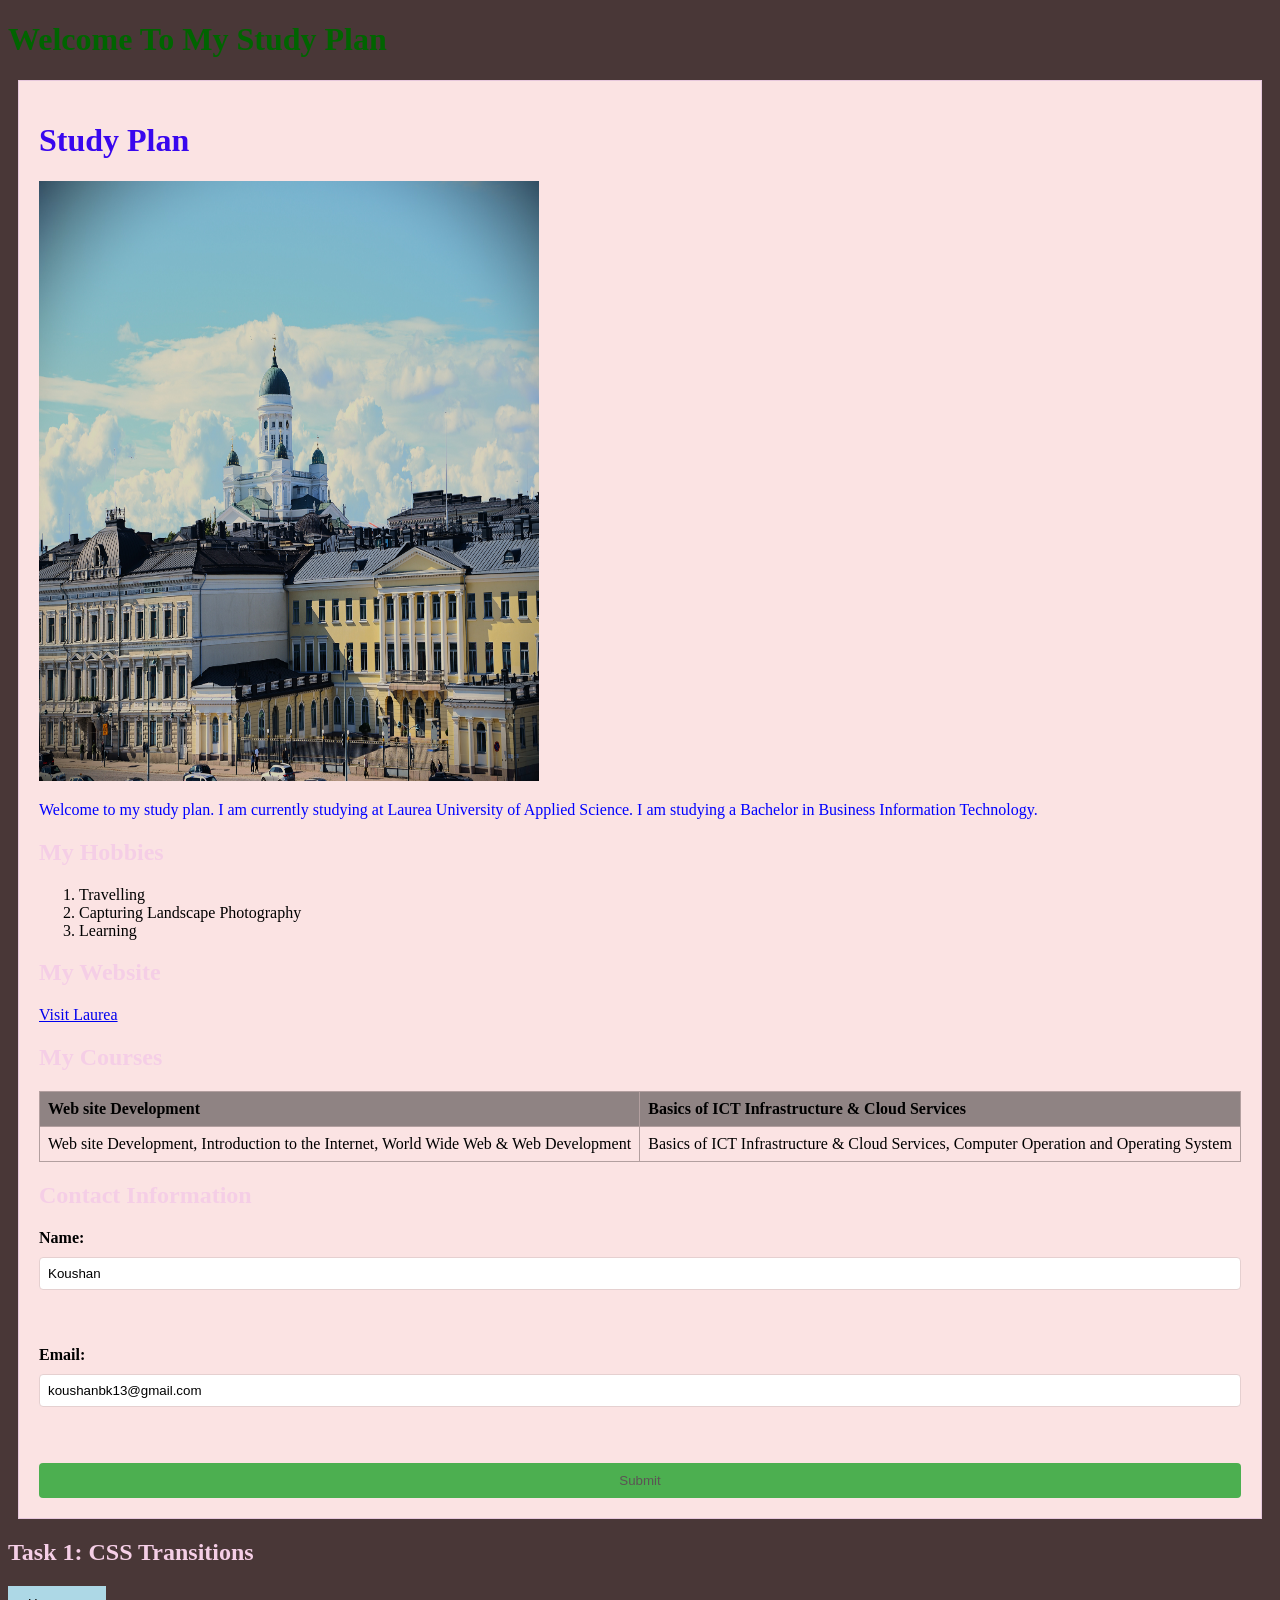
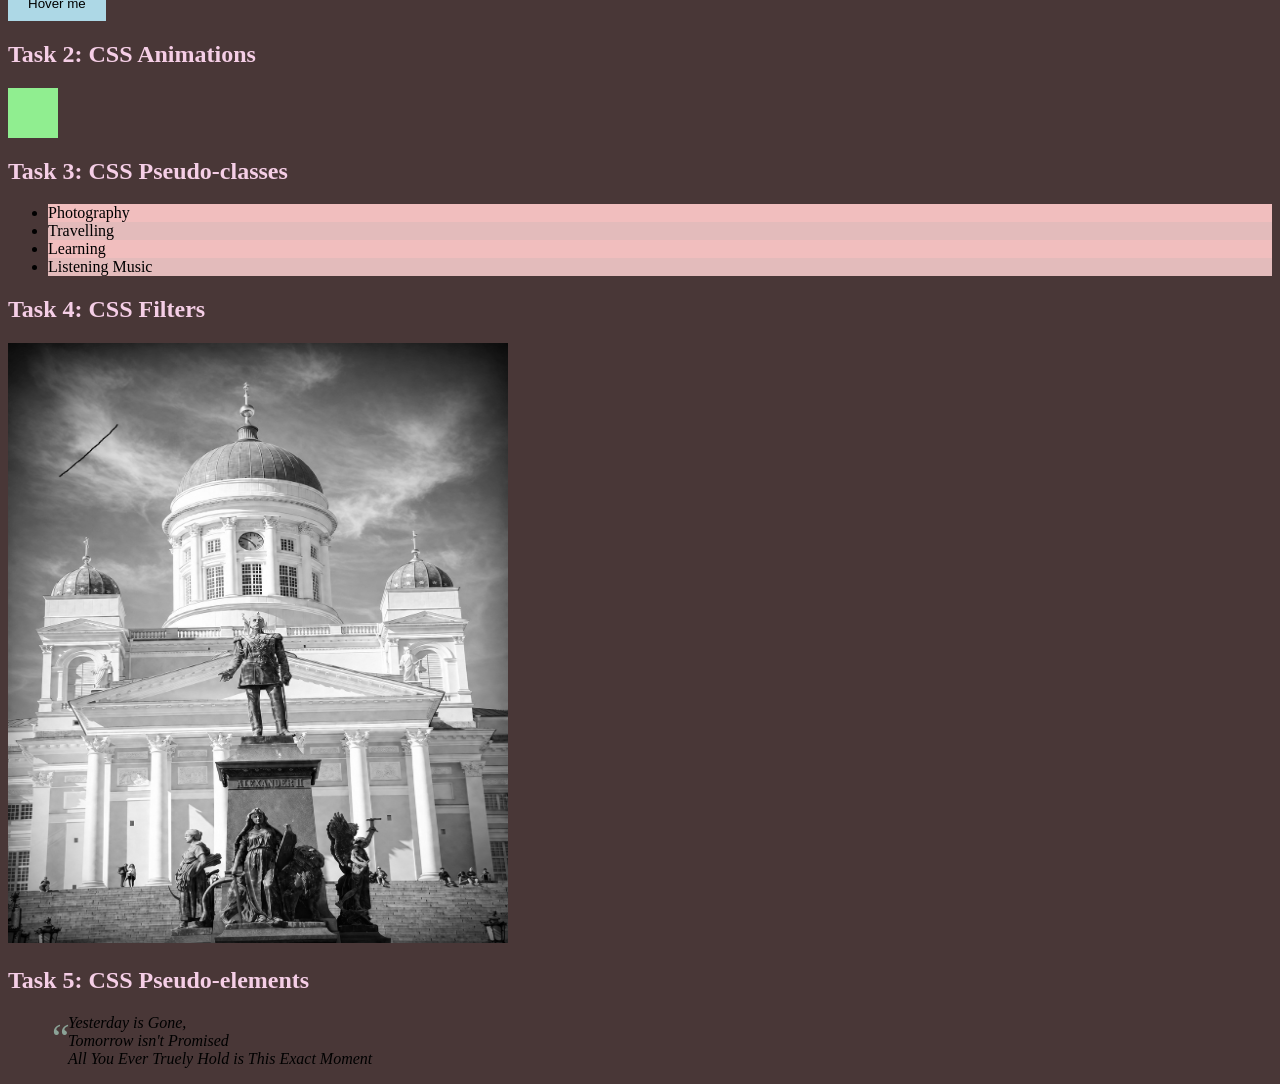
<file: WS03/index.html>
<!DOCTYPE html>
<html lang="en">

<head>
    <meta charset="UTF-8">
    <meta name="viewport" content="width=device-width, initial-scale=1.0">
    <title>Koushan's Portfolio</title>
    <style>
        h1 {
            color: rgb(57, 7, 238);
        }

        p {
            color: black;
        }
    </style>
    <link rel="stylesheet" href="styles.css">
</head>

<body>
    <h1 style="color: darkgreen;">Welcome To My Study Plan</h1>
    <div class="content-box">
        <h1>Study Plan</h1>

        <img src="images/image1.jpg" style="width: 500px; height: 600px;" alt="Image of a church">
        <p>Welcome to my study plan. I am currently studying at Laurea University of Applied Science. I am studying a
            Bachelor in Business Information Technology.</p>
        <h2>My Hobbies</h2>
        <ol>
            <li>Travelling</li>
            <li>Capturing Landscape Photography</li>
            <li>Learning</li>
        </ol>
        <h2>My Website</h2>
        <a href="https://www.laurea.fi">Visit Laurea</a>
        <h2>My Courses</h2>
        <table>
            <tr>
                <th>Web site Development</th>
                <th>Basics of ICT Infrastructure & Cloud Services</th>
            </tr>
            <tr>
                <td>Web site Development, Introduction to the Internet, World Wide Web & Web Development</td>
                <td>Basics of ICT Infrastructure & Cloud Services, Computer Operation and Operating System</td>
            </tr>
        </table>
        <h2>Contact Information</h2>
        <form>
            <label for="name">Name:</label>
            <input type="text" id="name" name="name" value="Koushan"><br><br>

            <label for="email">Email:</label>
            <input type="email" id="email" name="email" value="koushanbk13@gmail.com"><br><br>

            <input type="submit" value="Submit">
        </form>
    </div>

    <h2>Task 1: CSS Transitions</h2>
    <button class="transition-button">Hover me</button>

    <h2>Task 2: CSS Animations</h2>
    <div class="animation-box"></div>

    <h2>Task 3: CSS Pseudo-classes</h2>
    <ul class="pseudo-list">
        <li>Photography</li>
        <li>Travelling</li>
        <li>Learning</li>
        <li>Listening Music</li>
    </ul>

    <h2>Task 4: CSS Filters</h2>
    <img src="./images/image2.jpg" class="filter-image" style="width: 500px; height: 600px;" alt="Image of a church">

    <h2>Task 5: CSS Pseudo-elements</h2>
    <blockquote class="quote">
        Yesterday is Gone,<br>
        Tomorrow isn't Promised<br>
        All You Ever Truely Hold is This Exact Moment
    </blockquote>
</body>

</html>
</file>
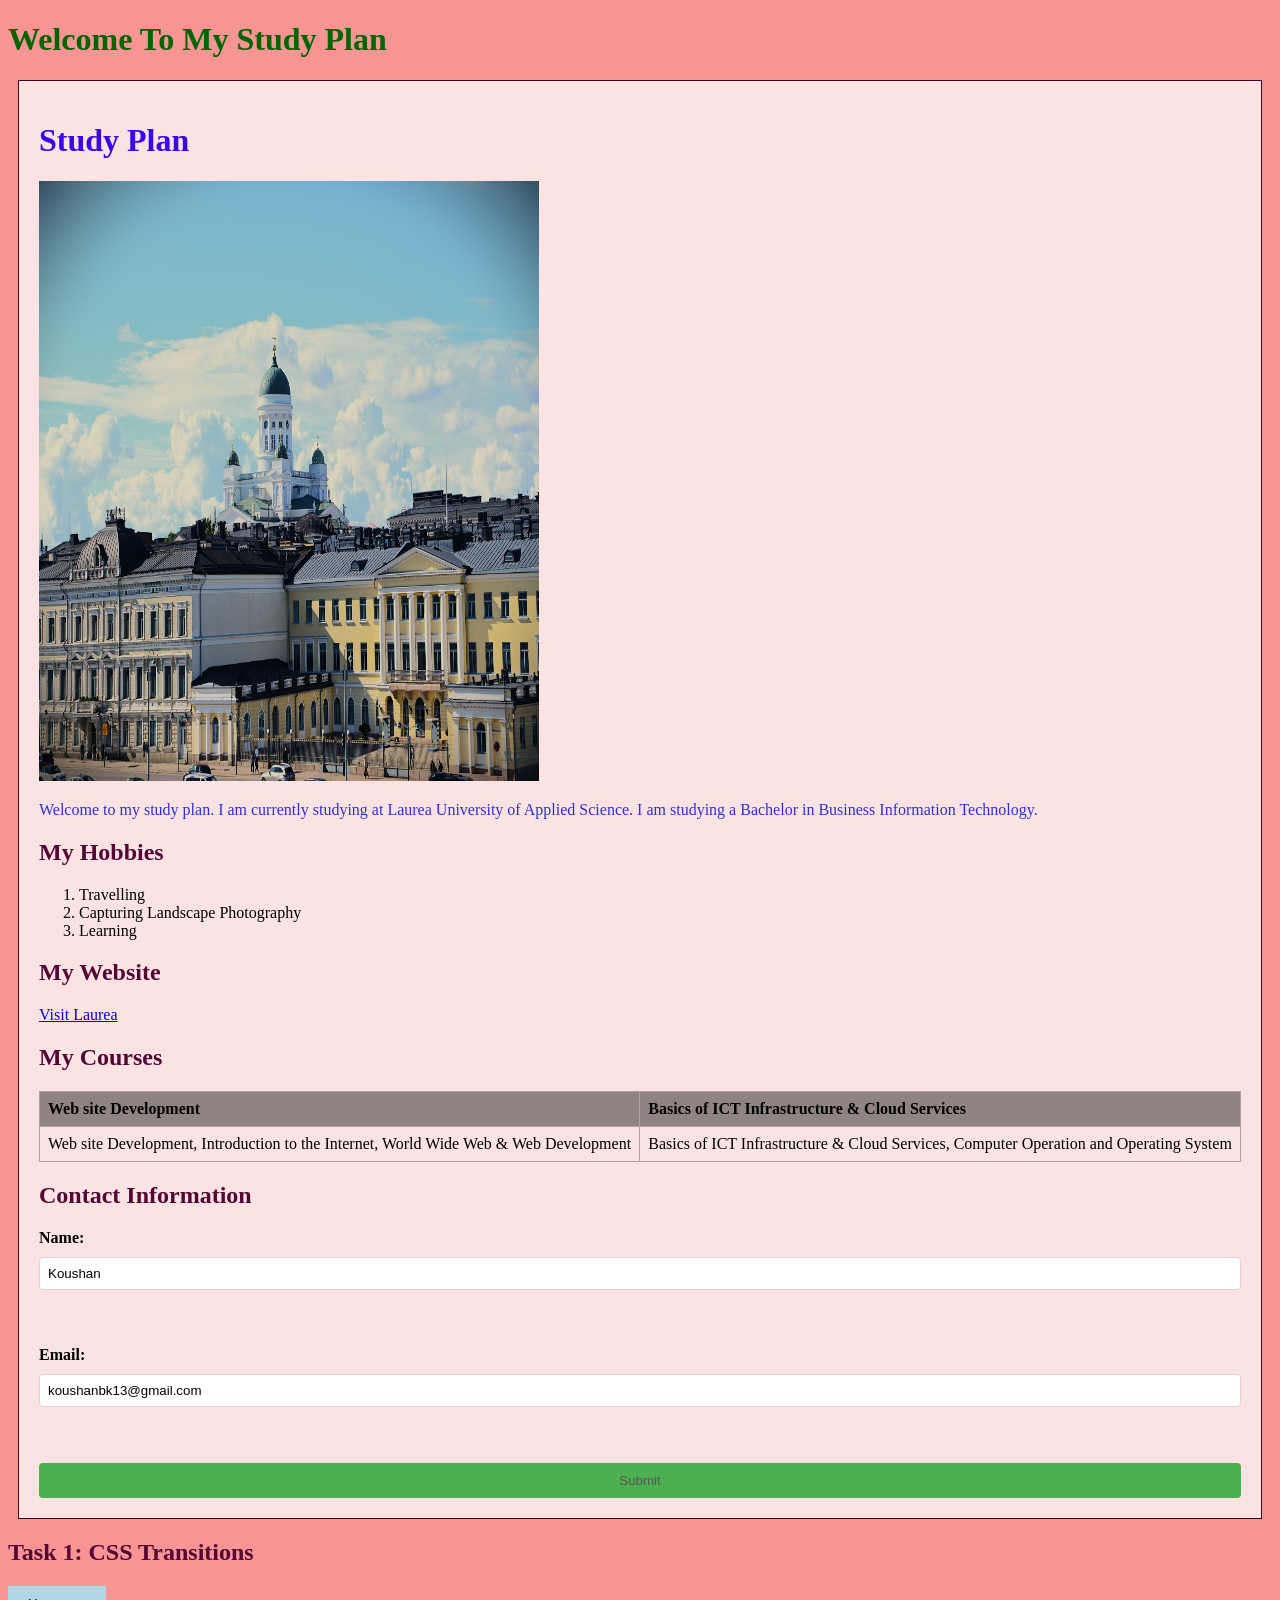
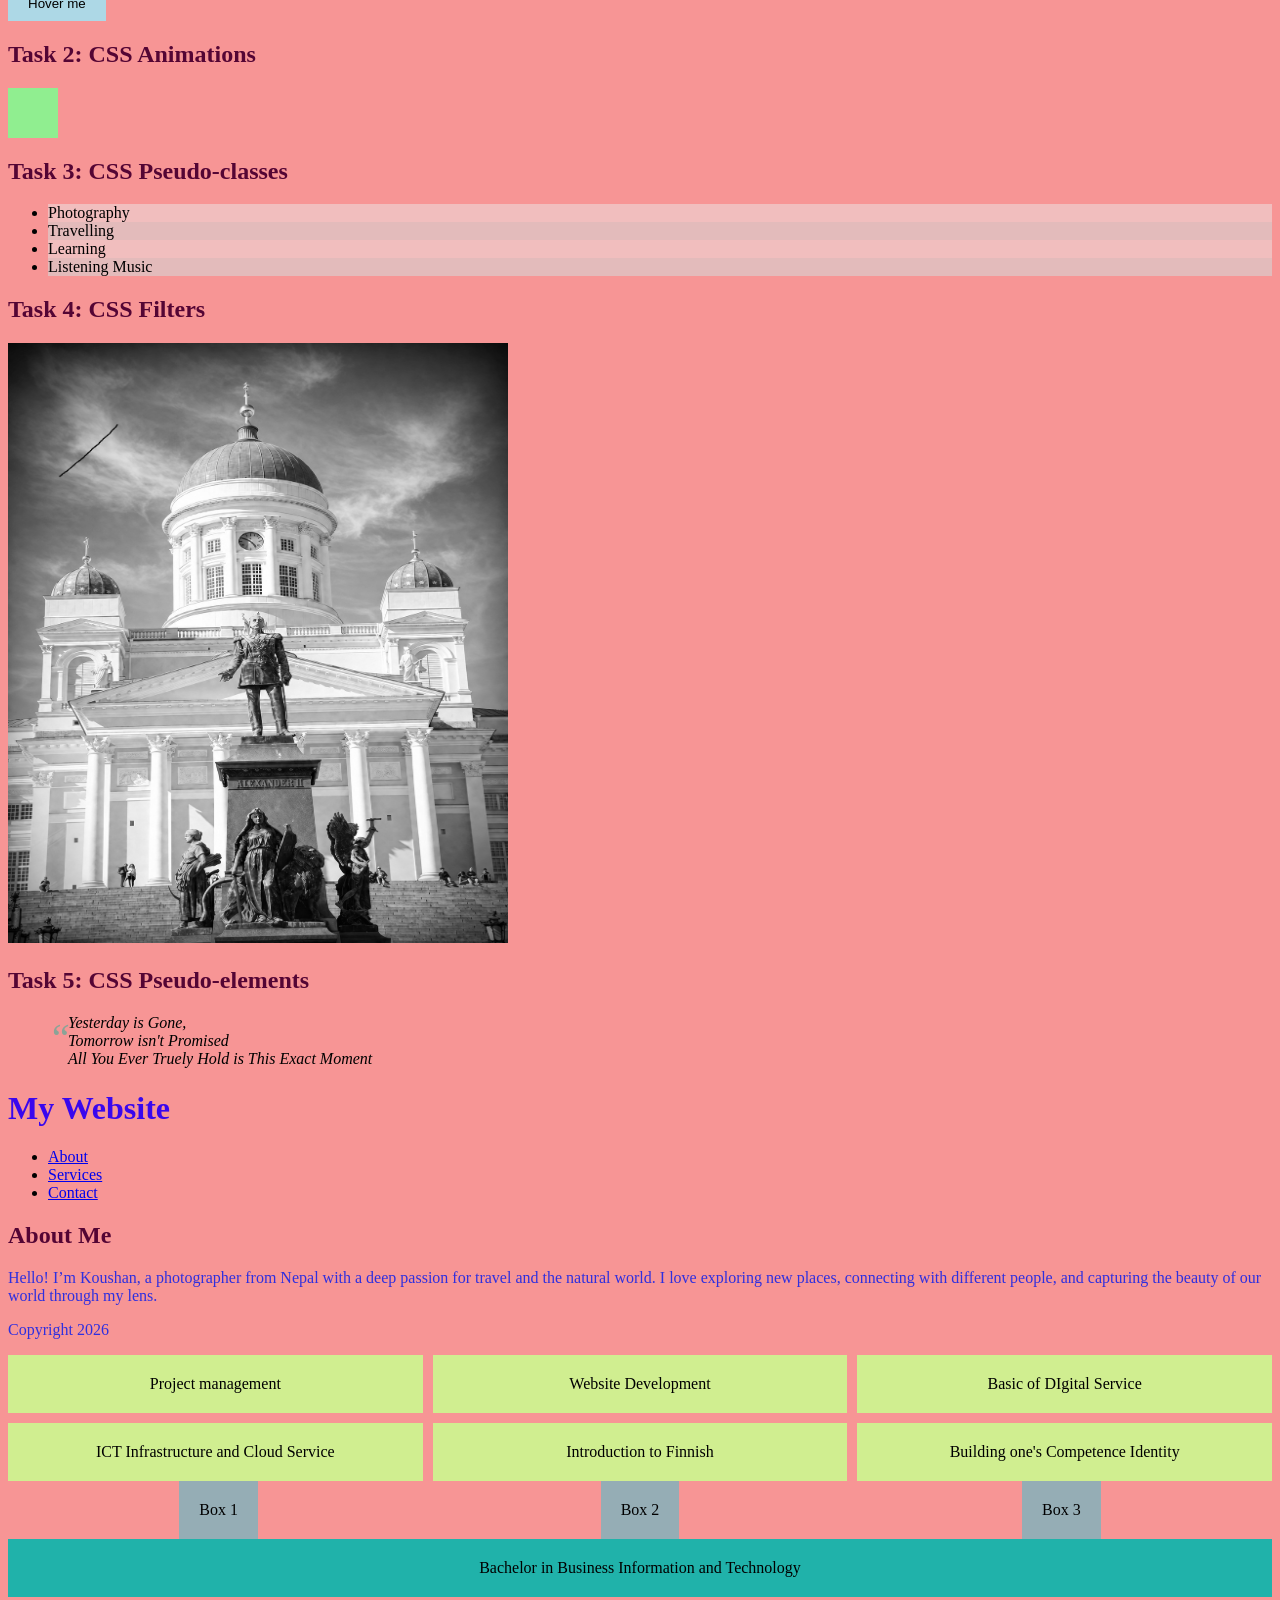
<file: WS04/index.html>
<!DOCTYPE html>
<html lang="en">

<head>
    <meta charset="UTF-8">
    <meta name="viewport" content="width=device-width, initial-scale=1.0">
    <title>Koushan's Portfolio</title>
    <style>
        h1 {
            color: rgb(57, 7, 238);
        }

        p {
            color: black;
        }
    </style>
    <link rel="stylesheet" href="styles.css">
</head>

<body>
    <h1 style="color: darkgreen;">Welcome To My Study Plan</h1>
    <div class="content-box">
        <h1>Study Plan</h1>

        <img src="images/image1.jpg" style="width: 500px; height: 600px;" alt="Image of a church">
        <p>Welcome to my study plan. I am currently studying at Laurea University of Applied Science. I am studying a
            Bachelor in Business Information Technology.</p>
        <h2>My Hobbies</h2>
        <ol>
            <li>Travelling</li>
            <li>Capturing Landscape Photography</li>
            <li>Learning</li>
        </ol>
        <h2>My Website</h2>
        <a href="https://www.laurea.fi">Visit Laurea</a>
        <h2>My Courses</h2>
        <table>
            <tr>
                <th>Web site Development</th>
                <th>Basics of ICT Infrastructure & Cloud Services</th>
            </tr>
            <tr>
                <td>Web site Development, Introduction to the Internet, World Wide Web & Web Development</td>
                <td>Basics of ICT Infrastructure & Cloud Services, Computer Operation and Operating System</td>
            </tr>
        </table>
        <h2>Contact Information</h2>
        <form>
            <label for="name">Name:</label>
            <input type="text" id="name" name="name" value="Koushan"><br><br>

            <label for="email">Email:</label>
            <input type="email" id="email" name="email" value="koushanbk13@gmail.com"><br><br>

            <input type="submit" value="Submit">
        </form>
    </div>

    <h2>Task 1: CSS Transitions</h2>
    <button class="transition-button">Hover me</button>

    <h2>Task 2: CSS Animations</h2>
    <div class="animation-box"></div>

    <h2>Task 3: CSS Pseudo-classes</h2>
    <ul class="pseudo-list">
        <li>Photography</li>
        <li>Travelling</li>
        <li>Learning</li>
        <li>Listening Music</li>
    </ul>

    <h2>Task 4: CSS Filters</h2>
    <img src="./images/image2.jpg" class="filter-image" style="width: 500px; height: 600px;" alt="Image of a church">

    <h2>Task 5: CSS Pseudo-elements</h2>
    <blockquote class="quote">
        Yesterday is Gone,<br>
        Tomorrow isn't Promised<br>
        All You Ever Truely Hold is This Exact Moment
    </blockquote>

    <header>
        <h1>My Website</h1>
        <nav>
            <ul>
                <li><a href="#about">About</a></li>
                <li><a href="#services">Services</a></li>
                <li><a href="#contact">Contact</a></li>
            </ul>
        </nav>
    </header>

    <main>
        <section id="about">
            <h2>About Me</h2>
            <p>Hello! I’m Koushan, a photographer from Nepal with a deep passion for travel and the natural world. I
                love exploring new
                places, connecting with different people, and capturing the beauty of our world through my lens.</p>
        </section>
    </main>

    <footer>
        <p>Copyright 2026</p>
    </footer>

    <div class="grid-container">
        <div class="grid-item">Project management</div>
        <div class="grid-item">Website Development</div>
        <div class="grid-item">Basic of DIgital Service</div>
        <div class="grid-item">ICT Infrastructure and Cloud Service</div>
        <div class="grid-item">Introduction to Finnish</div>
        <div class="grid-item">Building one's Competence Identity</div>
    </div>

    <div class="flex-container">
        <div class="box">Box 1</div>
        <div class="box">Box 2</div>
        <div class="box">Box 3</div>
    </div>

    <div class="responsive-box">Bachelor in Business Information and Technology</div>

</body>

</html>
</file>
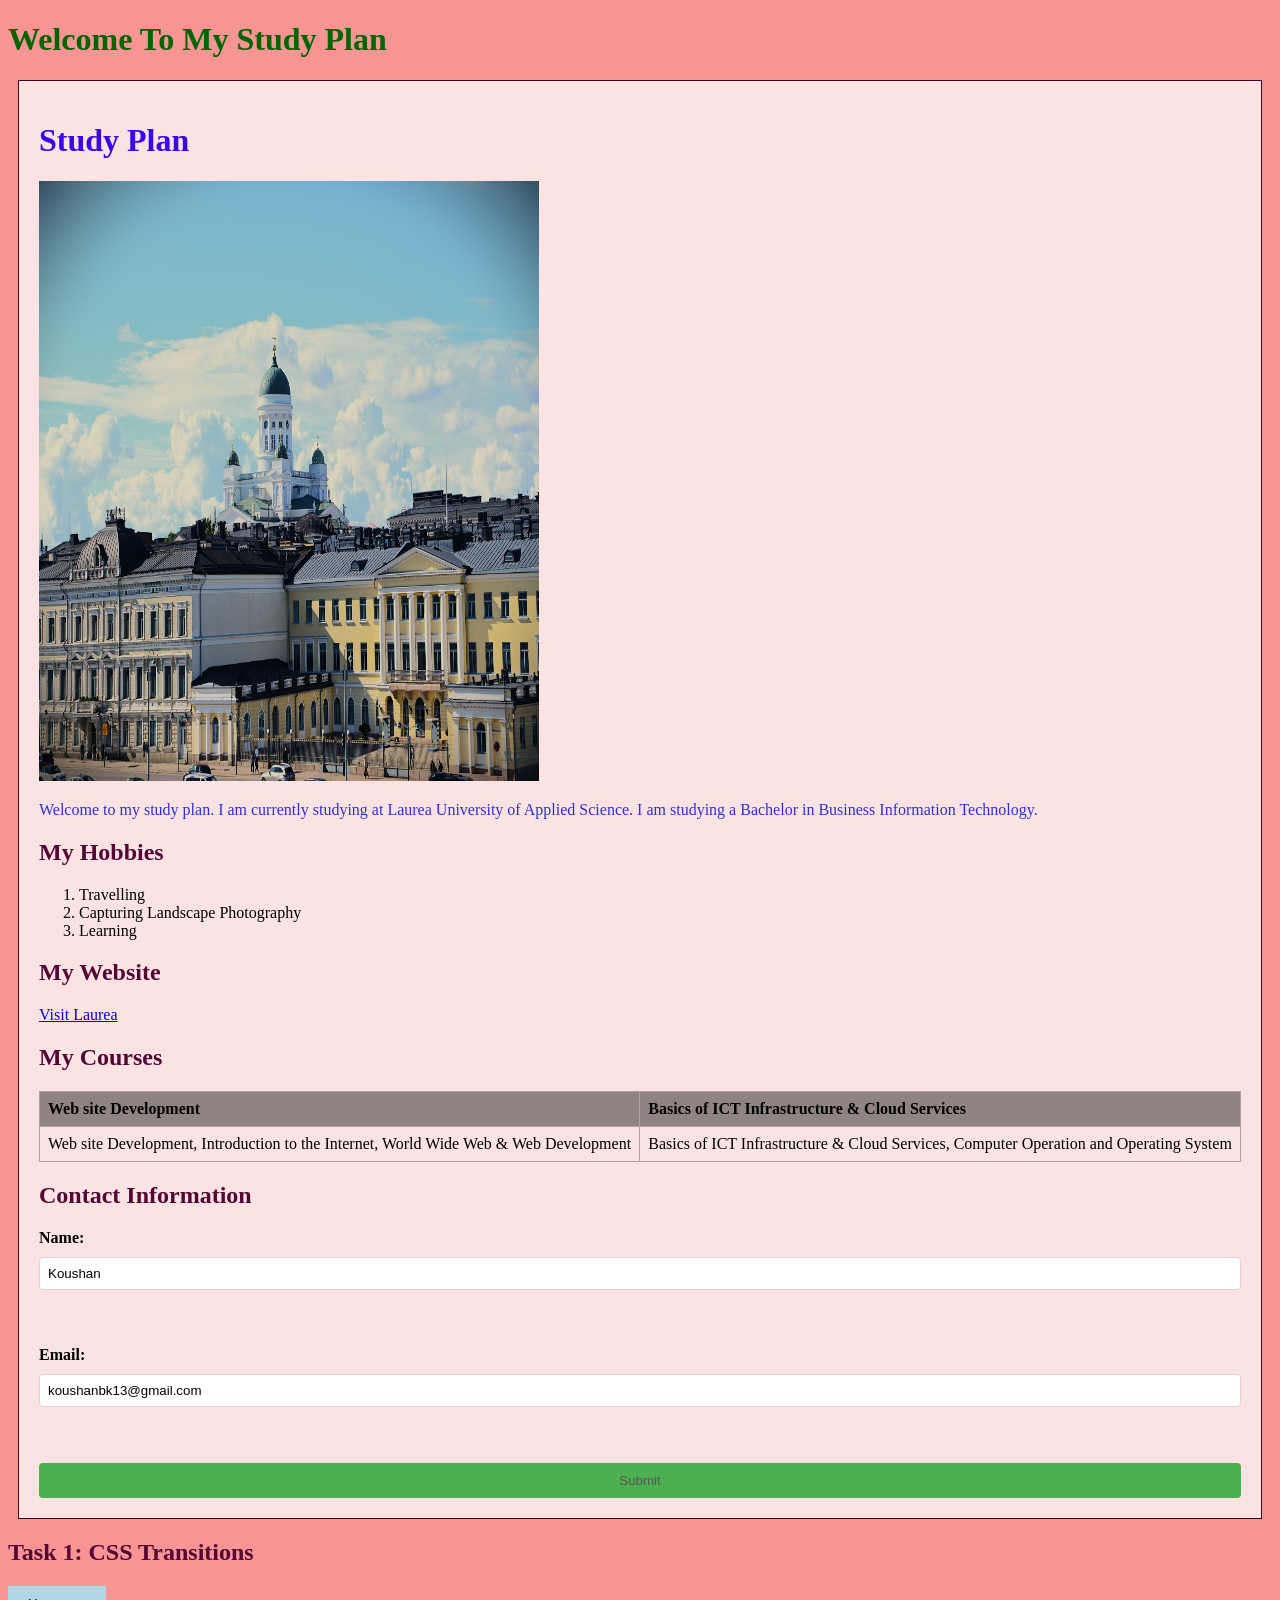
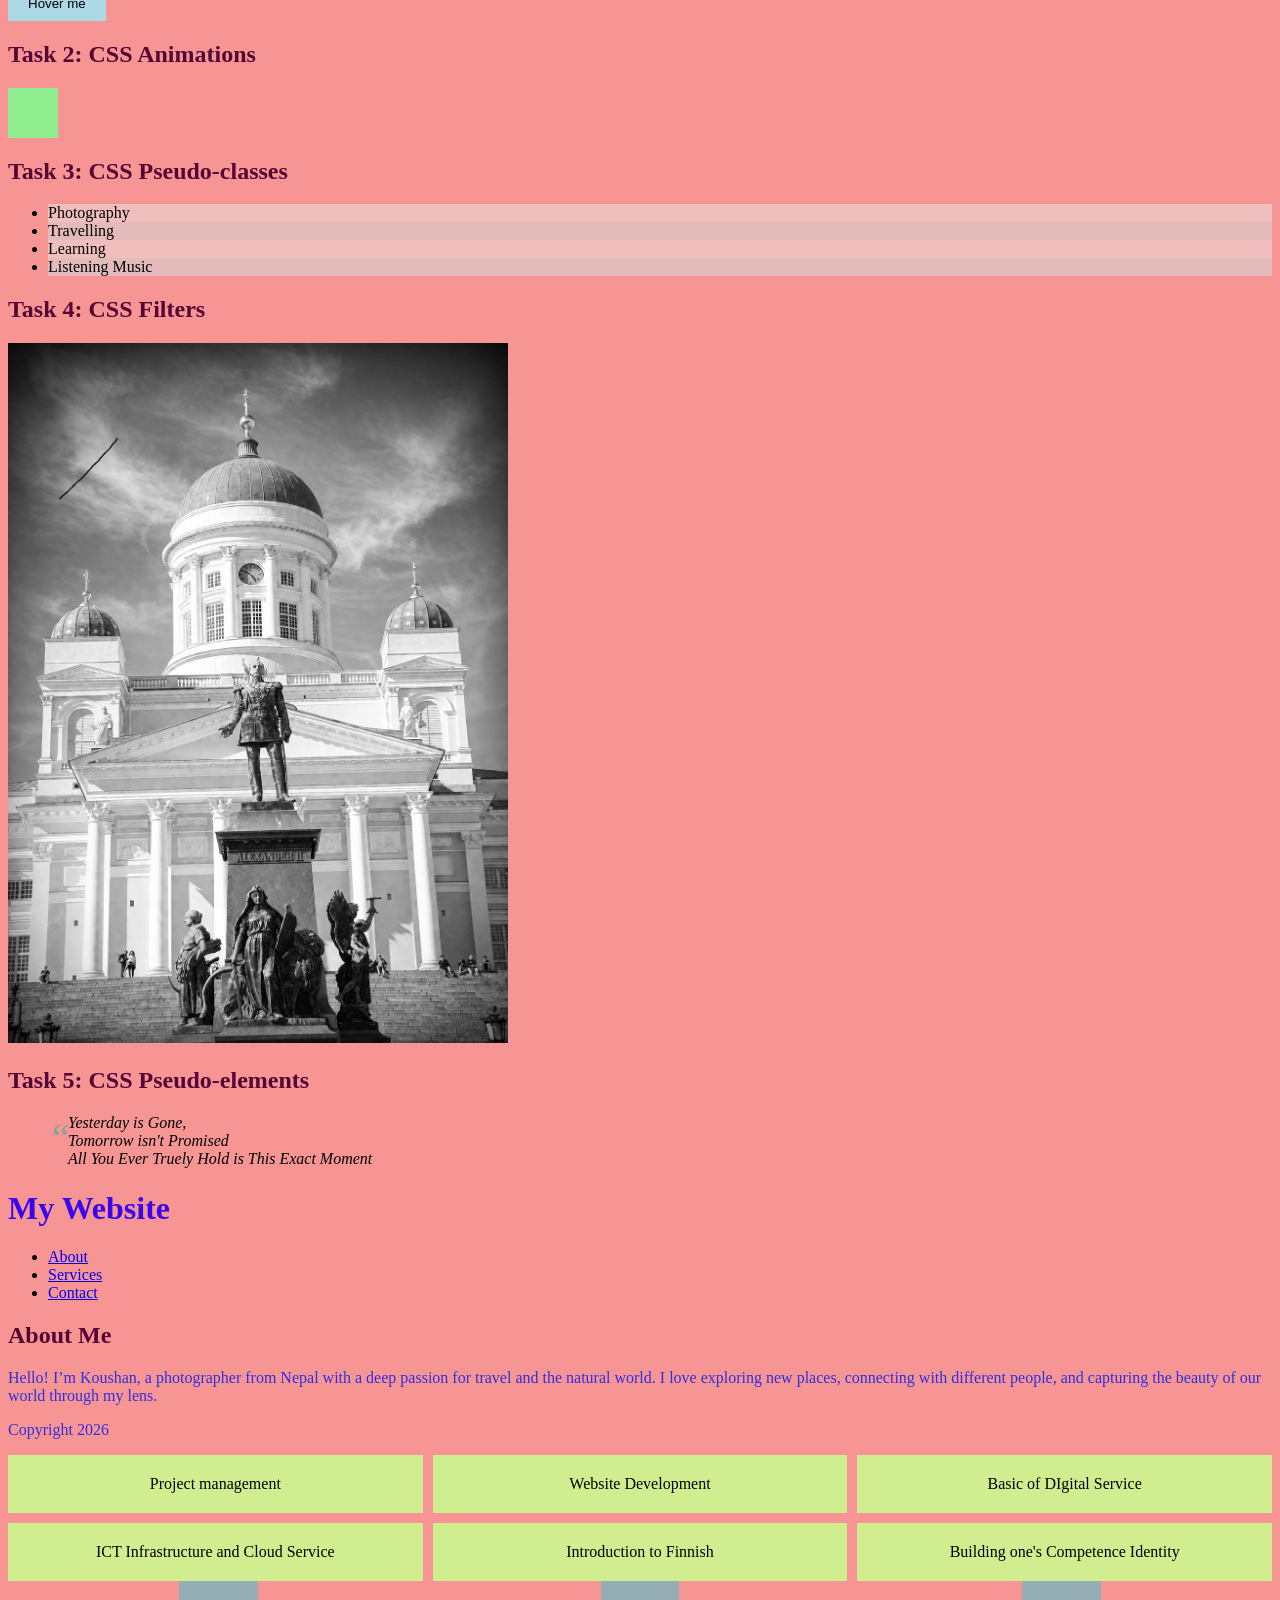
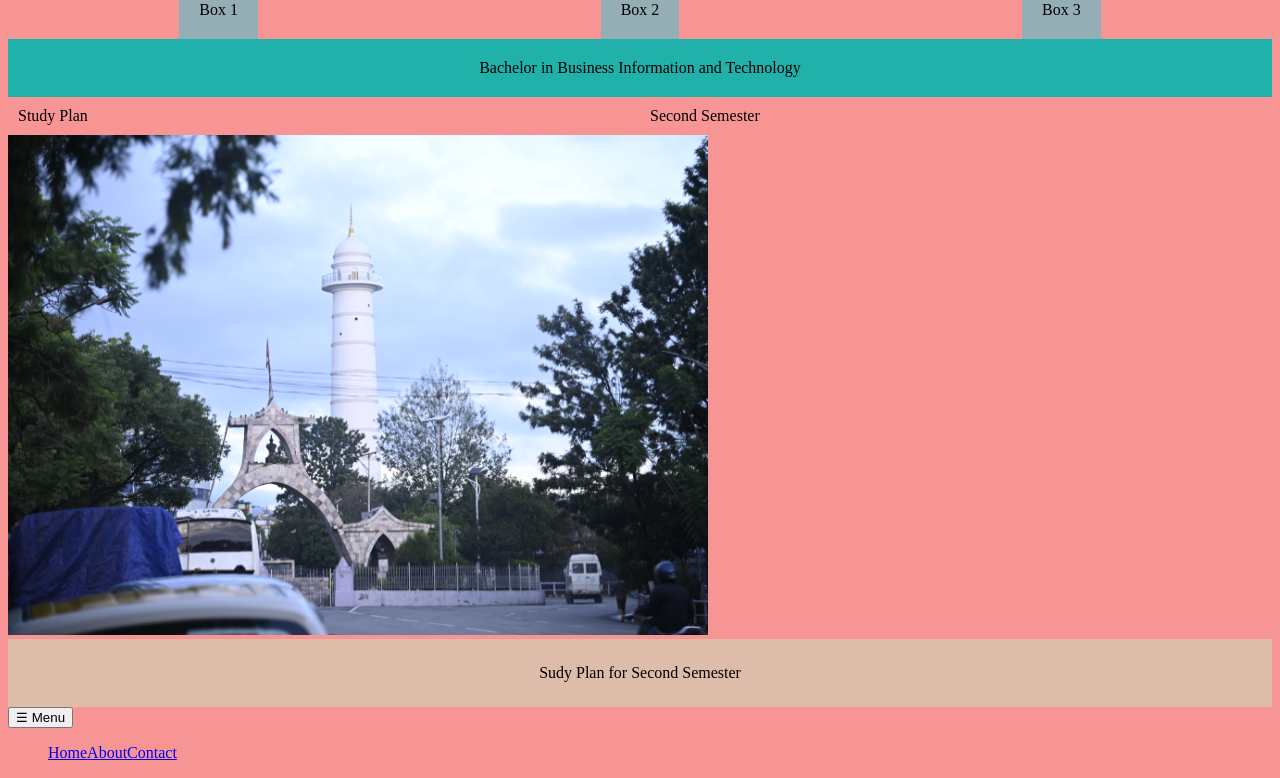
<file: WS05/index.html>
<!DOCTYPE html>
<html lang="en">

<head>
    <meta charset="UTF-8">
    <meta name="viewport" content="width=device-width, initial-scale=1.0">
    <title>Koushan's Portfolio</title>
    <style>
        h1 {
            color: rgb(57, 7, 238);
        }

        p {
            color: black;
        }
    </style>
    <link rel="stylesheet" href="styles.css">
</head>

<body>
    <h1 style="color: darkgreen;">Welcome To My Study Plan</h1>
    <div class="content-box">
        <h1>Study Plan</h1>

        <img src="images/image1.jpg" style="width: 500px; height: 600px;" alt="Image of a church">
        <p>Welcome to my study plan. I am currently studying at Laurea University of Applied Science. I am studying a
            Bachelor in Business Information Technology.</p>
        <h2>My Hobbies</h2>
        <ol>
            <li>Travelling</li>
            <li>Capturing Landscape Photography</li>
            <li>Learning</li>
        </ol>
        <h2>My Website</h2>
        <a href="https://www.laurea.fi">Visit Laurea</a>
        <h2>My Courses</h2>
        <table>
            <tr>
                <th>Web site Development</th>
                <th>Basics of ICT Infrastructure & Cloud Services</th>
            </tr>
            <tr>
                <td>Web site Development, Introduction to the Internet, World Wide Web & Web Development</td>
                <td>Basics of ICT Infrastructure & Cloud Services, Computer Operation and Operating System</td>
            </tr>
        </table>
        <h2>Contact Information</h2>
        <form>
            <label for="name">Name:</label>
            <input type="text" id="name" name="name" value="Koushan"><br><br>

            <label for="email">Email:</label>
            <input type="email" id="email" name="email" value="koushanbk13@gmail.com"><br><br>

            <input type="submit" value="Submit">
        </form>
    </div>

    <h2>Task 1: CSS Transitions</h2>
    <button class="transition-button">Hover me</button>

    <h2>Task 2: CSS Animations</h2>
    <div class="animation-box"></div>

    <h2>Task 3: CSS Pseudo-classes</h2>
    <ul class="pseudo-list">
        <li>Photography</li>
        <li>Travelling</li>
        <li>Learning</li>
        <li>Listening Music</li>
    </ul>

    <h2>Task 4: CSS Filters</h2>
    <img src="./images/image2.jpg" class="filter-image" style="width: 500px; height: 700px;" alt="Image of a church">

    <h2>Task 5: CSS Pseudo-elements</h2>
    <blockquote class="quote">
        Yesterday is Gone,<br>
        Tomorrow isn't Promised<br>
        All You Ever Truely Hold is This Exact Moment
    </blockquote>

    <header>
        <h1>My Website</h1>
        <nav>
            <ul>
                <li><a href="#about">About</a></li>
                <li><a href="#services">Services</a></li>
                <li><a href="#contact">Contact</a></li>
            </ul>
        </nav>
    </header>

    <main>
        <section id="about">
            <h2>About Me</h2>
            <p>Hello! I’m Koushan, a photographer from Nepal with a deep passion for travel and the natural world. I
                love exploring new
                places, connecting with different people, and capturing the beauty of our world through my lens.</p>
        </section>
    </main>

    <footer>
        <p>Copyright 2026</p>
    </footer>

    <div class="grid-container">
        <div class="grid-item">Project management</div>
        <div class="grid-item">Website Development</div>
        <div class="grid-item">Basic of DIgital Service</div>
        <div class="grid-item">ICT Infrastructure and Cloud Service</div>
        <div class="grid-item">Introduction to Finnish</div>
        <div class="grid-item">Building one's Competence Identity</div>
    </div>

    <div class="flex-container">
        <div class="box">Box 1</div>
        <div class="box">Box 2</div>
        <div class="box">Box 3</div>
    </div>

    <div class="responsive-box">Bachelor in Business Information and Technology</div>

    <div class="responsive-container">
        <div class="column">Study Plan</div>
        <div class="column">Second Semester</div>
    </div>

    <img src="images/image3.JPG" style="width: 700px; height: 500px;" alt="Picture Taken By Me"
        class="responsive-image">

    <div class="media-query-box">Sudy Plan for Second Semester</div>

    <nav class="responsive-nav">
        <button class="menu-toggle">☰ Menu</button>
        <ul class="nav-list">
            <li><a href="#">Home</a></li>
            <li><a href="#">About</a></li>
            <li><a href="#">Contact</a></li>
        </ul>
    </nav>

</body>

</html>
</file>
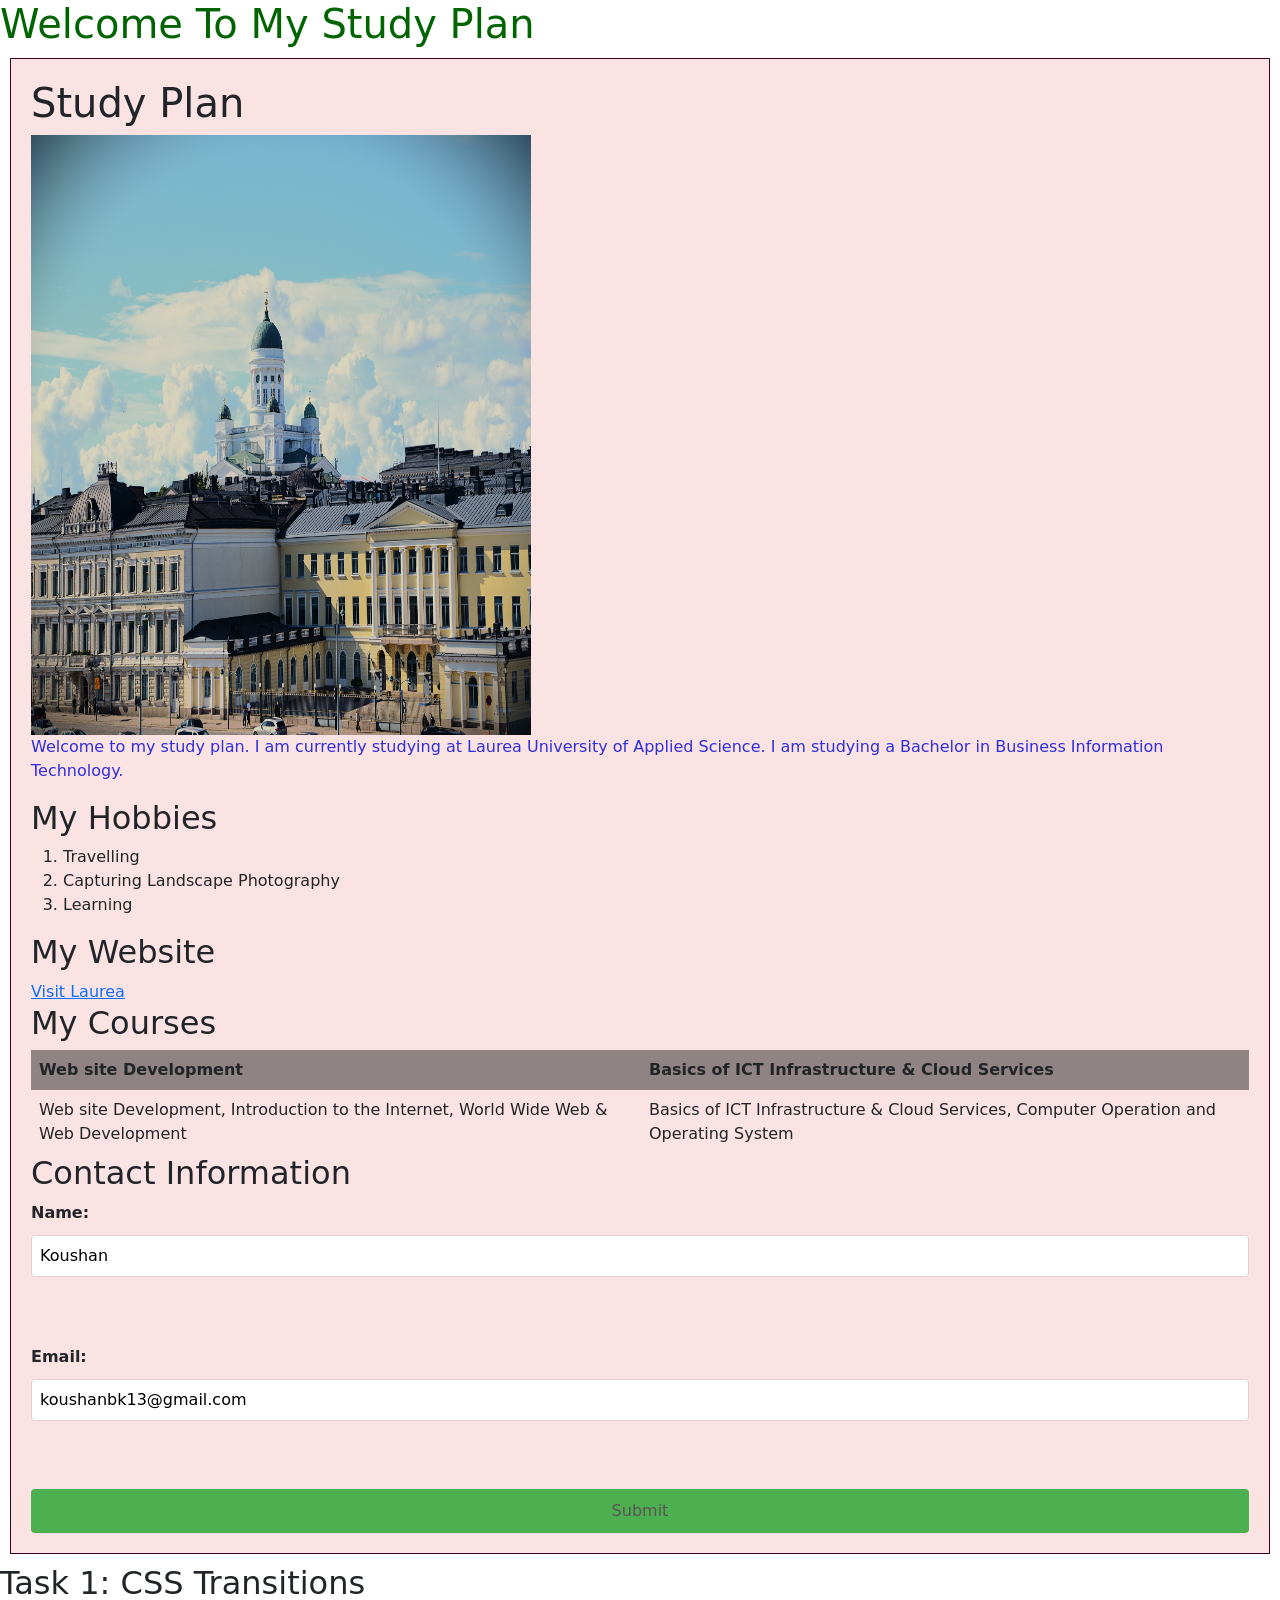
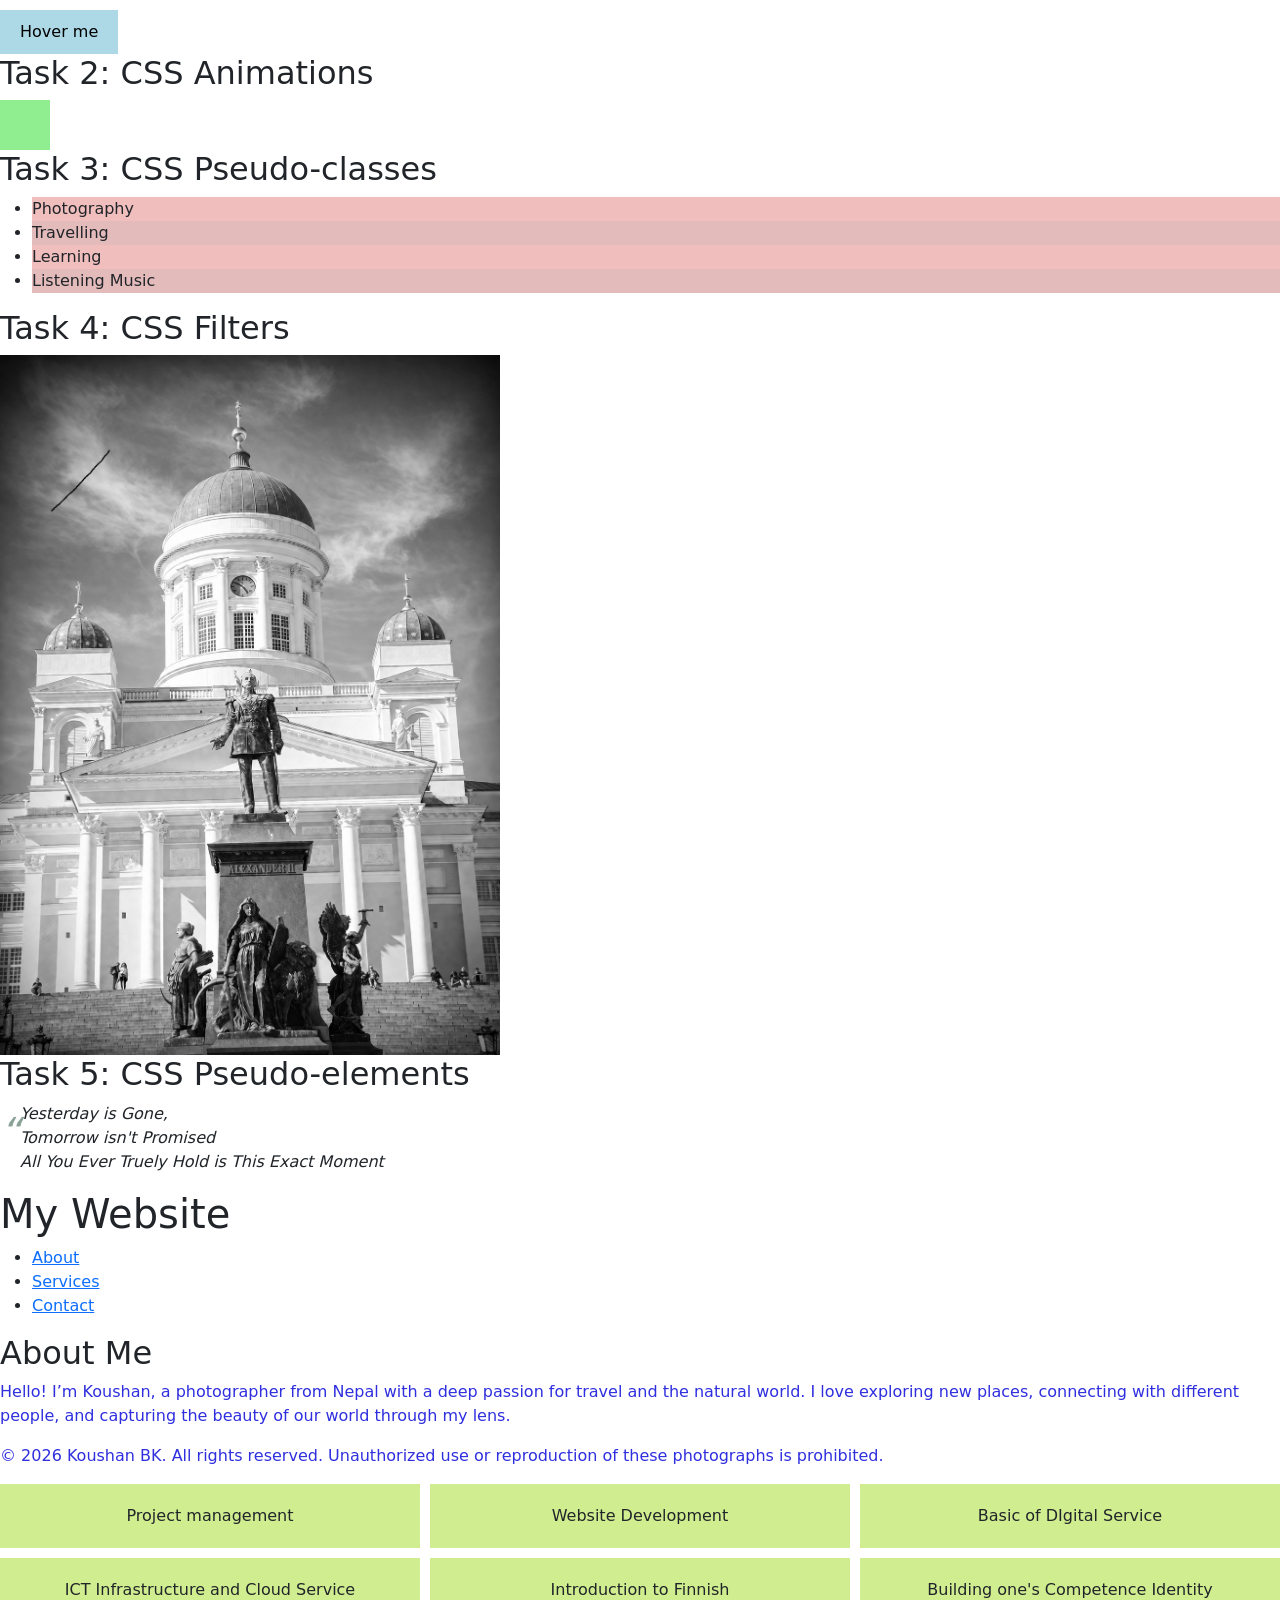
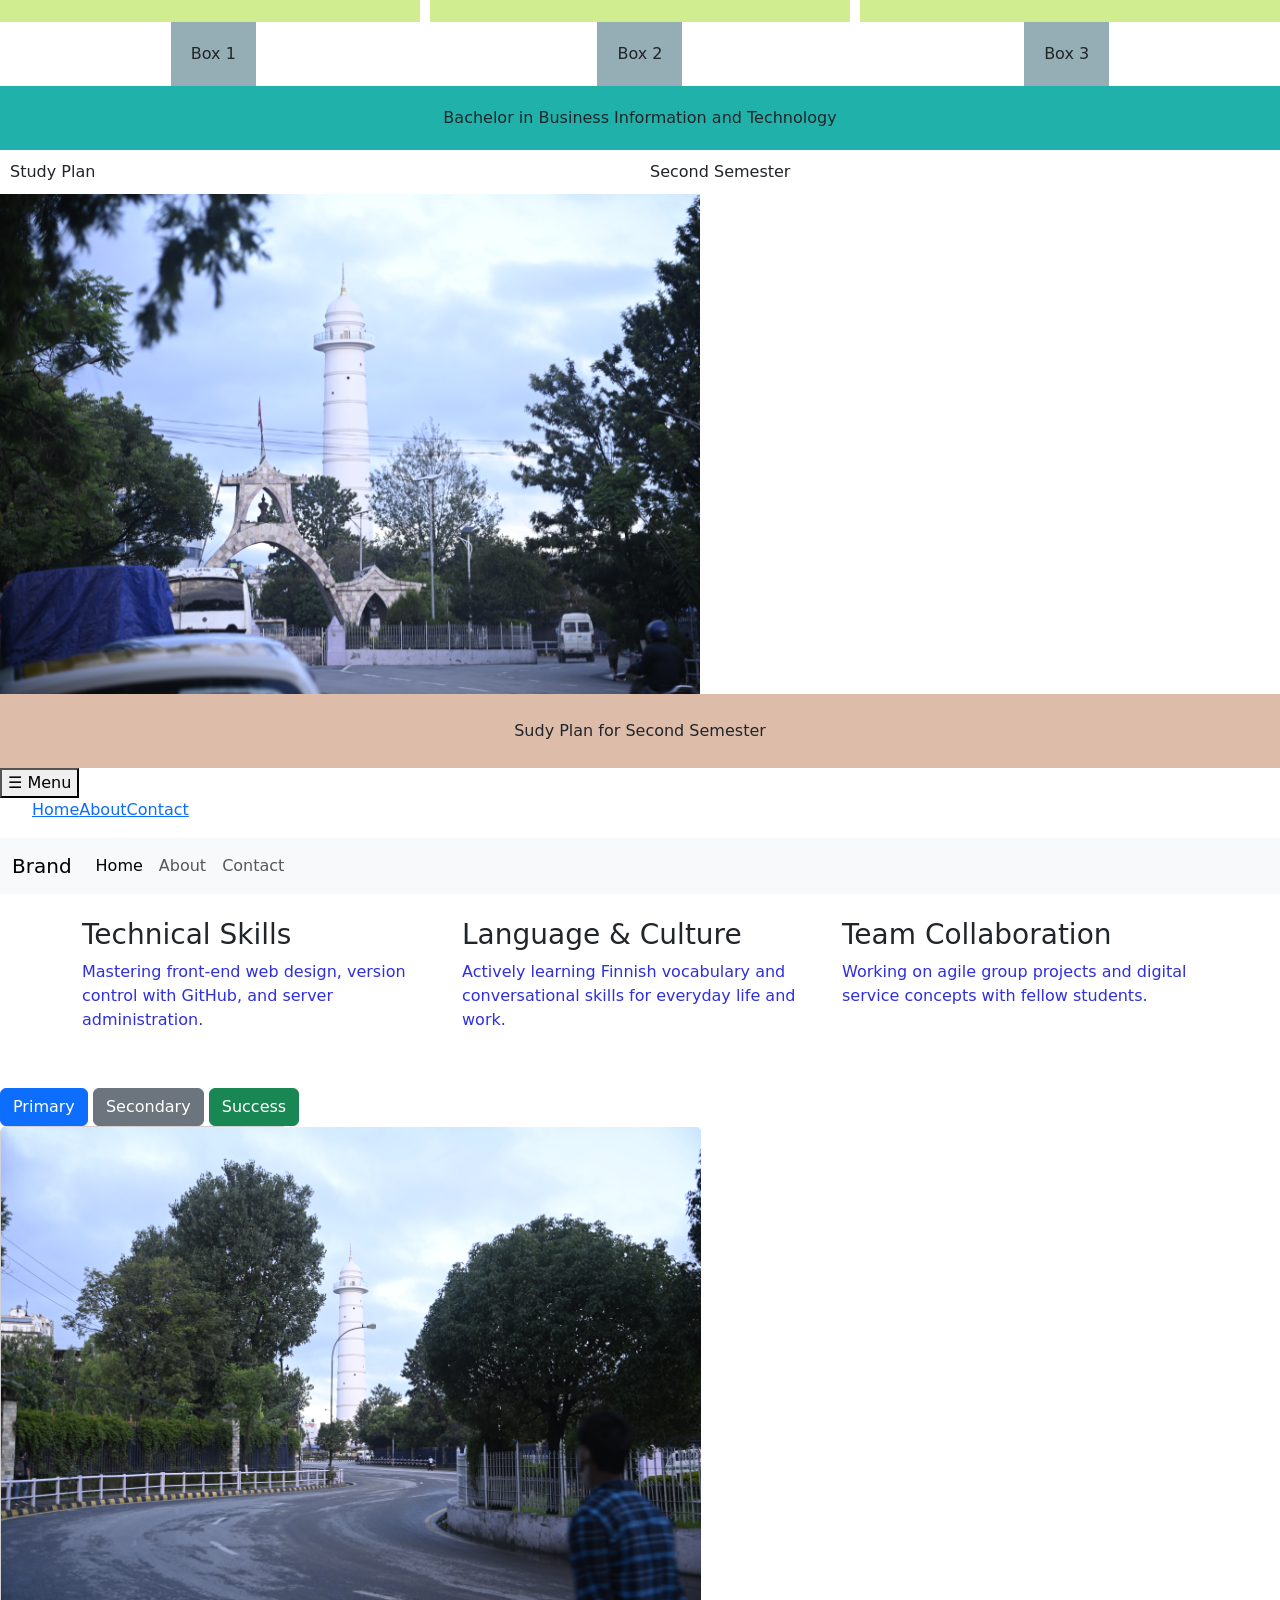
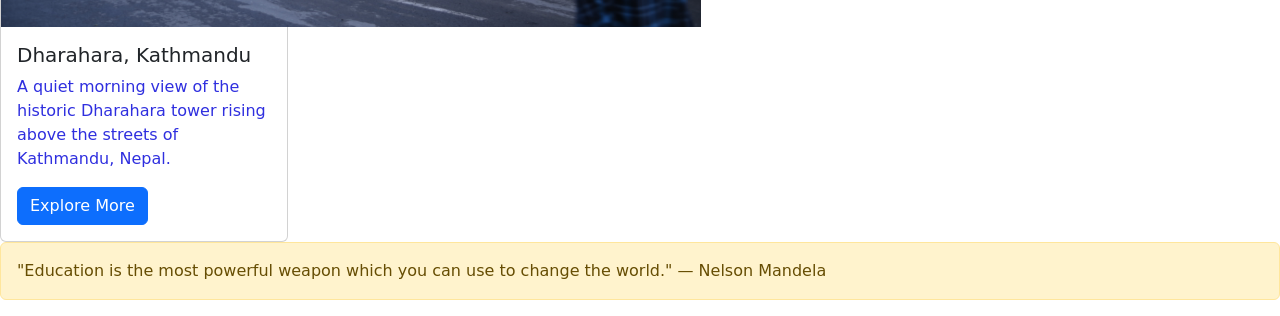
<file: WS06/index.html>
<!DOCTYPE html>
<html lang="en">

<head>
    <meta charset="UTF-8">
    <meta name="viewport" content="width=device-width, initial-scale=1.0">
    <title>Koushan's Portfolio</title>
    <style>
        h1 {
            color: rgb(57, 7, 238);
        }

        p {
            color: black;
        }
    </style>
    <link rel="stylesheet" href="styles.css">
    <!-- Bootstrap CSS -->
    <link href="https://cdn.jsdelivr.net/npm/bootstrap@5.3.0/dist/css/bootstrap.min.css" rel="stylesheet">

    <!-- Bootstrap JavaScript (place before closing </body> tag) -->
    <script src="https://cdn.jsdelivr.net/npm/bootstrap@5.3.0/dist/js/bootstrap.bundle.min.js"></script>

</head>

<body>
    <h1 style="color: darkgreen;">Welcome To My Study Plan</h1>
    <div class="content-box">
        <h1>Study Plan</h1>

        <img src="images/image1.jpg" style="width: 500px; height: 600px;" alt="Image of a church">
        <p>Welcome to my study plan. I am currently studying at Laurea University of Applied Science. I am studying a
            Bachelor in Business Information Technology.</p>
        <h2>My Hobbies</h2>
        <ol>
            <li>Travelling</li>
            <li>Capturing Landscape Photography</li>
            <li>Learning</li>
        </ol>
        <h2>My Website</h2>
        <a href="https://www.laurea.fi">Visit Laurea</a>
        <h2>My Courses</h2>
        <table>
            <tr>
                <th>Web site Development</th>
                <th>Basics of ICT Infrastructure & Cloud Services</th>
            </tr>
            <tr>
                <td>Web site Development, Introduction to the Internet, World Wide Web & Web Development</td>
                <td>Basics of ICT Infrastructure & Cloud Services, Computer Operation and Operating System</td>
            </tr>
        </table>
        <h2>Contact Information</h2>
        <form>
            <label for="name">Name:</label>
            <input type="text" id="name" name="name" value="Koushan"><br><br>

            <label for="email">Email:</label>
            <input type="email" id="email" name="email" value="koushanbk13@gmail.com"><br><br>

            <input type="submit" value="Submit">
        </form>
    </div>

    <h2>Task 1: CSS Transitions</h2>
    <button class="transition-button">Hover me</button>

    <h2>Task 2: CSS Animations</h2>
    <div class="animation-box"></div>

    <h2>Task 3: CSS Pseudo-classes</h2>
    <ul class="pseudo-list">
        <li>Photography</li>
        <li>Travelling</li>
        <li>Learning</li>
        <li>Listening Music</li>
    </ul>

    <h2>Task 4: CSS Filters</h2>
    <img src="./images/image2.jpg" class="filter-image" style="width: 500px; height: 700px;" alt="Image of a church">

    <h2>Task 5: CSS Pseudo-elements</h2>
    <blockquote class="quote">
        Yesterday is Gone,<br>
        Tomorrow isn't Promised<br>
        All You Ever Truely Hold is This Exact Moment
    </blockquote>

    <header>
        <h1>My Website</h1>
        <nav>
            <ul>
                <li><a href="#about">About</a></li>
                <li><a href="#services">Services</a></li>
                <li><a href="#contact">Contact</a></li>
            </ul>
        </nav>
    </header>

    <main>
        <section id="about">
            <h2>About Me</h2>
            <p>Hello! I’m Koushan, a photographer from Nepal with a deep passion for travel and the natural world. I
                love exploring new
                places, connecting with different people, and capturing the beauty of our world through my lens.</p>
        </section>
    </main>

    <footer>
        <p>© 2026 Koushan BK. All rights reserved. Unauthorized use or reproduction of these photographs is prohibited.
        </p>
    </footer>

    <div class="grid-container">
        <div class="grid-item">Project management</div>
        <div class="grid-item">Website Development</div>
        <div class="grid-item">Basic of DIgital Service</div>
        <div class="grid-item">ICT Infrastructure and Cloud Service</div>
        <div class="grid-item">Introduction to Finnish</div>
        <div class="grid-item">Building one's Competence Identity</div>
    </div>

    <div class="flex-container">
        <div class="box">Box 1</div>
        <div class="box">Box 2</div>
        <div class="box">Box 3</div>
    </div>

    <div class="responsive-box">Bachelor in Business Information and Technology</div>

    <div class="responsive-container">
        <div class="column">Study Plan</div>
        <div class="column">Second Semester</div>
    </div>

    <img src="images/image3.JPG" style="width: 700px; height: 500px;" alt="Picture Taken By Me"
        class="responsive-image">

    <div class="media-query-box">Sudy Plan for Second Semester</div>

    <nav class="responsive-nav">
        <button class="menu-toggle">☰ Menu</button>
        <ul class="nav-list">
            <li><a href="#">Home</a></li>
            <li><a href="#">About</a></li>
            <li><a href="#">Contact</a></li>
        </ul>
    </nav>

    <nav class="navbar navbar-expand-lg navbar-light bg-light">
        <div class="container-fluid">
            <a class="navbar-brand" href="#">Brand</a>
            <button class="navbar-toggler" type="button" data-bs-toggle="collapse" data-bs-target="#navbarNav"
                aria-controls="navbarNav" aria-expanded="false" aria-label="Toggle navigation">
                <span class="navbar-toggler-icon"></span>
            </button>
            <div class="collapse navbar-collapse" id="navbarNav">
                <ul class="navbar-nav me-auto mb-2 mb-lg-0">
                    <li class="nav-item"><a class="nav-link active" aria-current="page" href="#">Home</a></li>
                    <li class="nav-item"><a class="nav-link" href="#">About</a></li>
                    <li class="nav-item"><a class="nav-link" href="#">Contact</a></li>
                </ul>
            </div>
        </div>
    </nav>

    <div class="container my-4">
        <div class="row">
            <div class="col-md-4 col-12 mb-3">
                <h3>Technical Skills</h3>
                <p>Mastering front-end web design, version control with GitHub, and server administration.</p>
            </div>
            <div class="col-md-4 col-12 mb-3">
                <h3>Language & Culture</h3>
                <p>Actively learning Finnish vocabulary and conversational skills for everyday life and work.</p>
            </div>
            <div class="col-md-4 col-12 mb-3">
                <h3>Team Collaboration</h3>
                <p>Working on agile group projects and digital service concepts with fellow students.</p>
            </div>
        </div>
    </div>

    <button class="btn btn-primary">Primary</button>
    <button class="btn btn-secondary">Secondary</button>
    <button class="btn btn-success">Success</button>

    <div class="card" style="width: 18rem;">
        <img src="images/image4.JPG" style="width: 700px; height: 500px;"
            alt="Dharahara Tower rising behind a curving road and trees in Kathmandu, Nepal" class="card-img-top">
        <div class="card-body">
            <h3 class="card-title h5">Dharahara, Kathmandu</h3>
            <p class="card-text">A quiet morning view of the historic Dharahara tower rising above the streets of
                Kathmandu, Nepal.</p>
            <a href="#" class="btn btn-primary">Explore More</a>
        </div>
    </div>

    <div class="alert alert-warning" role="alert">
        "Education is the most powerful weapon which you can use to change the world."

        — Nelson Mandela
    </div>

</body>

</html>
</file>
<file: WS03/styles.css>
h2 {
    color: rgb(245, 206, 230);
}

p {
    color: blue;
}

body {
    background-color: rgb(73, 55, 55);
}

h1 {
    font-size: 2em;
}

.content-box {
    padding: 20px;
    margin: 10px;
    background-color: #fbe3e3;
    border: 1px solid #e6c7dc;
}

table {
    width: 100%;
    border-collapse: collapse;
}

th,
td {
    border: 1px solid #b29f9f;
    padding: 8px;
    text-align: left;
}

th {
    background-color: #8f8383;
}

form {
    display: flex;
    flex-direction: column;
    gap: 10px;
}

label {
    font-weight: bold;
}

input[type="text"],
input[type="email"] {
    padding: 8px;
    border: 1px solid #e5d0d0;
    border-radius: 4px;
}

input[type="submit"] {
    background-color: #4CAF50;
    color: rgb(92, 84, 84);
    padding: 10px;
    border: none;
    border-radius: 4px;
    cursor: pointer;
}

input[type="submit"]:hover {
    background-color: #45a049;
}

.transition-button {
    background-color: lightblue;
    padding: 10px 20px;
    border: none;
    cursor: pointer;
    transition: background-color 0.3s ease;
}

.transition-button:hover {
    background-color: lightcoral;
}

.animation-box {
    width: 50px;
    height: 50px;
    background-color: lightgreen;
    position: relative;
    animation: move 2s infinite alternate;
}

@keyframes move {
    from {
        left: 0;
    }

    to {
        left: 100px;
    }
}

.pseudo-list li:nth-child(odd) {
    background-color: rgb(241, 190, 190);
}

.pseudo-list li:nth-child(even) {
    background-color: rgb(227, 187, 187);
}

.filter-image {
    filter: grayscale(100%);
    transition: filter 0.3s ease;
}

.filter-image:hover {
    filter: grayscale(0%);
}

.quote {
    position: relative;
    padding-left: 20px;
    font-style: italic;
}

.quote::before {
    content: '“';
    font-size: 40px;
    position: absolute;
    left: 0;
    top: 0;
    color: rgb(139, 163, 151);
}
</file>
<file: WS04/styles.css>
h2 {
    color: rgb(84, 5, 52);
}

p {
    color: rgb(47, 47, 223);
}

body {
    background-color: rgb(247, 149, 149);
}

h1 {
    font-size: 2em;
}

.content-box {
    padding: 20px;
    margin: 10px;
    background-color: #fbe3e3;
    border: 1px solid #390428;
}

table {
    width: 100%;
    border-collapse: collapse;
}

th,
td {
    border: 1px solid #b29f9f;
    padding: 8px;
    text-align: left;
}

th {
    background-color: #8f8383;
}

form {
    display: flex;
    flex-direction: column;
    gap: 10px;
}

label {
    font-weight: bold;
}

input[type="text"],
input[type="email"] {
    padding: 8px;
    border: 1px solid #e5d0d0;
    border-radius: 4px;
}

input[type="submit"] {
    background-color: #4CAF50;
    color: rgb(92, 84, 84);
    padding: 10px;
    border: none;
    border-radius: 4px;
    cursor: pointer;
}

input[type="submit"]:hover {
    background-color: #45a049;
}

.transition-button {
    background-color: lightblue;
    padding: 10px 20px;
    border: none;
    cursor: pointer;
    transition: background-color 0.3s ease;
}

.transition-button:hover {
    background-color: lightcoral;
}

.animation-box {
    width: 50px;
    height: 50px;
    background-color: lightgreen;
    position: relative;
    animation: move 2s infinite alternate;
}

@keyframes move {
    from {
        left: 0;
    }

    to {
        left: 100px;
    }
}

.pseudo-list li:nth-child(odd) {
    background-color: rgb(241, 190, 190);
}

.pseudo-list li:nth-child(even) {
    background-color: rgb(227, 187, 187);
}

.filter-image {
    filter: grayscale(100%);
    transition: filter 0.3s ease;
}

.filter-image:hover {
    filter: grayscale(0%);
}

.quote {
    position: relative;
    padding-left: 20px;
    font-style: italic;
}

.quote::before {
    content: '“';
    font-size: 40px;
    position: absolute;
    left: 0;
    top: 0;
    color: rgb(139, 163, 151);
}

.grid-container {
    display: grid;
    grid-template-columns: repeat(3, 1fr);
    grid-gap: 10px;
}

.grid-item {
    background-color: rgb(208, 238, 144);
    padding: 20px;
    text-align: center;
}

.flex-container {
    display: flex;
    justify-content: space-around;
    align-items: center;
}

.box {
    background-color: rgb(149, 173, 181);
    padding: 20px;
    text-align: center;
}

.responsive-box {
    padding: 20px;
    text-align: center;
}

@media (max-width: 600px) {
    .responsive-box {
        background-color: lightcoral;
    }
}

@media (min-width: 601px) {
    .responsive-box {
        background-color: lightseagreen;
    }
}
</file>
<file: WS05/styles.css>
h2 {
    color: rgb(84, 5, 52);
}

p {
    color: rgb(47, 47, 223);
}

body {
    background-color: rgb(247, 149, 149);
}

h1 {
    font-size: 2em;
}

.content-box {
    padding: 20px;
    margin: 10px;
    background-color: #fbe3e3;
    border: 1px solid #390428;
}

table {
    width: 100%;
    border-collapse: collapse;
}

th,
td {
    border: 1px solid #b29f9f;
    padding: 8px;
    text-align: left;
}

th {
    background-color: #8f8383;
}

form {
    display: flex;
    flex-direction: column;
    gap: 10px;
}

label {
    font-weight: bold;
}

input[type="text"],
input[type="email"] {
    padding: 8px;
    border: 1px solid #e5d0d0;
    border-radius: 4px;
}

input[type="submit"] {
    background-color: #4CAF50;
    color: rgb(92, 84, 84);
    padding: 10px;
    border: none;
    border-radius: 4px;
    cursor: pointer;
}

input[type="submit"]:hover {
    background-color: #45a049;
}

.transition-button {
    background-color: lightblue;
    padding: 10px 20px;
    border: none;
    cursor: pointer;
    transition: background-color 0.3s ease;
}

.transition-button:hover {
    background-color: lightcoral;
}

.animation-box {
    width: 50px;
    height: 50px;
    background-color: lightgreen;
    position: relative;
    animation: move 2s infinite alternate;
}

@keyframes move {
    from {
        left: 0;
    }

    to {
        left: 100px;
    }
}

.pseudo-list li:nth-child(odd) {
    background-color: rgb(241, 190, 190);
}

.pseudo-list li:nth-child(even) {
    background-color: rgb(227, 187, 187);
}

.filter-image {
    filter: grayscale(100%);
    transition: filter 0.3s ease;
}

.filter-image:hover {
    filter: grayscale(0%);
}

.quote {
    position: relative;
    padding-left: 20px;
    font-style: italic;
}

.quote::before {
    content: '“';
    font-size: 40px;
    position: absolute;
    left: 0;
    top: 0;
    color: rgb(139, 163, 151);
}

.grid-container {
    display: grid;
    grid-template-columns: repeat(3, 1fr);
    grid-gap: 10px;
}

.grid-item {
    background-color: rgb(208, 238, 144);
    padding: 20px;
    text-align: center;
}

.flex-container {
    display: flex;
    justify-content: space-around;
    align-items: center;
}

.box {
    background-color: rgb(149, 173, 181);
    padding: 20px;
    text-align: center;
}

.responsive-box {
    padding: 20px;
    text-align: center;
}

@media (max-width: 600px) {
    .responsive-box {
        background-color: lightcoral;
    }
}

@media (min-width: 601px) {
    .responsive-box {
        background-color: lightseagreen;
    }
}

.responsive-container {
    display: flex;
    flex-wrap: wrap;
}

.column {
    flex: 1;
    padding: 10px;
}

@media (max-width: 600px) {
    .column {
        flex: 100%;
    }
}

.responsive-image {
    max-width: 100%;
    height: auto;
}

.media-query-box {
    padding: 25px;
    text-align: center;
}

@media (max-width: 600px) {
    .media-query-box {
        background-color: rgb(178, 112, 216);
    }
}

@media (min-width: 601px) {
    .media-query-box {
        background-color: rgb(221, 189, 170);
    }
}

.responsive-nav .nav-list {
    display: flex;
    list-style: none;
}

@media (max-width: 600px) {
    .responsive-nav .nav-list {
        display: none;
    }

    .responsive-nav .menu-toggle {
        display: block;
    }
}
</file>
<file: WS06/styles.css>
h2 {
    color: rgb(84, 5, 52);
}

p {
    color: rgb(47, 47, 223);
}

body {
    background-color: rgb(247, 149, 149);
}

h1 {
    font-size: 2em;
}

.content-box {
    padding: 20px;
    margin: 10px;
    background-color: #fbe3e3;
    border: 1px solid #390428;
}

table {
    width: 100%;
    border-collapse: collapse;
}

th,
td {
    border: 1px solid #b29f9f;
    padding: 8px;
    text-align: left;
}

th {
    background-color: #8f8383;
}

form {
    display: flex;
    flex-direction: column;
    gap: 10px;
}

label {
    font-weight: bold;
}

input[type="text"],
input[type="email"] {
    padding: 8px;
    border: 1px solid #e5d0d0;
    border-radius: 4px;
}

input[type="submit"] {
    background-color: #4CAF50;
    color: rgb(92, 84, 84);
    padding: 10px;
    border: none;
    border-radius: 4px;
    cursor: pointer;
}

input[type="submit"]:hover {
    background-color: #45a049;
}

.transition-button {
    background-color: lightblue;
    padding: 10px 20px;
    border: none;
    cursor: pointer;
    transition: background-color 0.3s ease;
}

.transition-button:hover {
    background-color: lightcoral;
}

.animation-box {
    width: 50px;
    height: 50px;
    background-color: lightgreen;
    position: relative;
    animation: move 2s infinite alternate;
}

@keyframes move {
    from {
        left: 0;
    }

    to {
        left: 100px;
    }
}

.pseudo-list li:nth-child(odd) {
    background-color: rgb(241, 190, 190);
}

.pseudo-list li:nth-child(even) {
    background-color: rgb(227, 187, 187);
}

.filter-image {
    filter: grayscale(100%);
    transition: filter 0.3s ease;
}

.filter-image:hover {
    filter: grayscale(0%);
}

.quote {
    position: relative;
    padding-left: 20px;
    font-style: italic;
}

.quote::before {
    content: '“';
    font-size: 40px;
    position: absolute;
    left: 0;
    top: 0;
    color: rgb(139, 163, 151);
}

.grid-container {
    display: grid;
    grid-template-columns: repeat(3, 1fr);
    grid-gap: 10px;
}

.grid-item {
    background-color: rgb(208, 238, 144);
    padding: 20px;
    text-align: center;
}

.flex-container {
    display: flex;
    justify-content: space-around;
    align-items: center;
}

.box {
    background-color: rgb(149, 173, 181);
    padding: 20px;
    text-align: center;
}

.responsive-box {
    padding: 20px;
    text-align: center;
}

@media (max-width: 600px) {
    .responsive-box {
        background-color: lightcoral;
    }
}

@media (min-width: 601px) {
    .responsive-box {
        background-color: lightseagreen;
    }
}

.responsive-container {
    display: flex;
    flex-wrap: wrap;
}

.column {
    flex: 1;
    padding: 10px;
}

@media (max-width: 600px) {
    .column {
        flex: 100%;
    }
}

.responsive-image {
    max-width: 100%;
    height: auto;
}

.media-query-box {
    padding: 25px;
    text-align: center;
}

@media (max-width: 600px) {
    .media-query-box {
        background-color: rgb(178, 112, 216);
    }
}

@media (min-width: 601px) {
    .media-query-box {
        background-color: rgb(221, 189, 170);
    }
}

.responsive-nav .nav-list {
    display: flex;
    list-style: none;
}

@media (max-width: 600px) {
    .responsive-nav .nav-list {
        display: none;
    }

    .responsive-nav .menu-toggle {
        display: block;
    }
}
</file>
